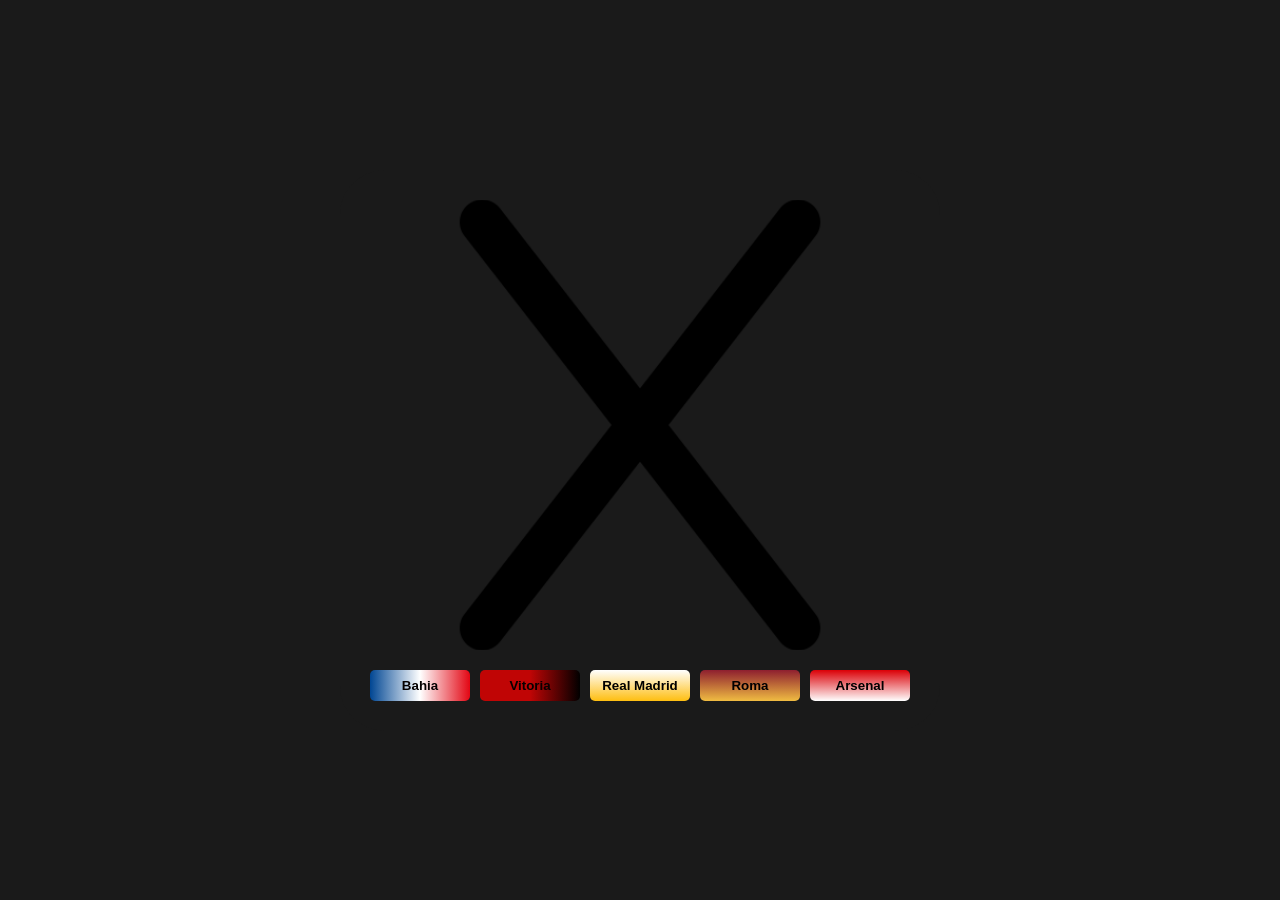
<file: times_futebol/index.html>
<!DOCTYPE html>
<html lang="pt">
<head>
    <meta charset="UTF-8">
    <meta name="viewport" content="width=device-width, initial-scale=1.0">
    <title>Document</title>
    <link rel="stylesheet" href="css/styles.css">
</head>
<body>
    <div class="principal">

        <img id="clubes" src="images/X.png" alt="trocar">
    <div>
    <button class="bahia_bt" id="btbahia">Bahia</button>
    <button class="vitoria_bt" id="btvitoria">Vitoria</button>
    <button class="realmadrid_bt" id="btrealmadrid">Real Madrid</button>
    <button class="roma_bt" id="btroma">Roma</button>
    <button class="arsenal_bt" id="btarsenal">Arsenal</button>
    </div>

    </div>

    <script src="js/script.js"></script>
</body>
</html>
</file>
<file: times_futebol/css/styles.css>
body {
    background-color: #1a1a1a;
    font-family: 'Segoe UI', Roboto, Helvetica, Arial, sans-serif;
    height: 100vh;
    display: flex;
    align-items: center;
    justify-content: center;
    flex-direction: column;
    margin: 0;
}

.principal {
    width: 600px;
    background-color: #1a1a1a;
    border-radius: 45px;
    display: flex;
    flex-direction: column;
    align-items: center;
    padding: 30px;
    box-sizing: border-box;
    gap: 20px;
}

img {
    width: 100%;
    height: 450px;
    object-fit: cover;
    border-radius: 15px;
    display: block;
}

.principal > div {
    display: flex;
    justify-content: center;
    gap: 10px;
    flex-wrap: wrap;
    width: 100%;
}

.bahia_bt {
    width: 100px;
    padding: 8px 0; 
    border: none; 
    border-radius: 5px; 
    color: rgb(5, 0, 0);
    font-weight: bold; 
    cursor: pointer; 
    background: linear-gradient(to right, #004693, #ffffff, #e30613);
}

.vitoria_bt {
    width: 100px;
    padding: 8px 0; 
    border: none; 
    border-radius: 5px; 
    color: rgb(8, 0, 0);
    font-weight: bold; 
    cursor: pointer; 
    background: linear-gradient(to right, #c00505, #c00505, #010000);
}

.realmadrid_bt {
    width: 100px;
    padding: 8px 0; 
    border: none; 
    border-radius: 5px; 
    color: rgb(0, 0, 0);
    font-weight: bold; 
    cursor: pointer; 
    background: linear-gradient(#FFFFFF , #FEBE10);
}

.roma_bt {
    width: 100px;
    padding: 8px 0; 
    border: none; 
    border-radius: 5px; 
    color: rgb(0, 0, 0);
    font-weight: bold; 
    cursor: pointer; 
    background: linear-gradient(#8E1F2F, #F0BC42);
}

.arsenal_bt {
    width: 100px;
    padding: 8px 0; 
    border: none; 
    border-radius: 5px; 
    color: rgb(0, 0, 0);
    font-weight: bold; 
    cursor: pointer; 
    background: linear-gradient(#DB0007, #FFFFFF);
}
</file>
